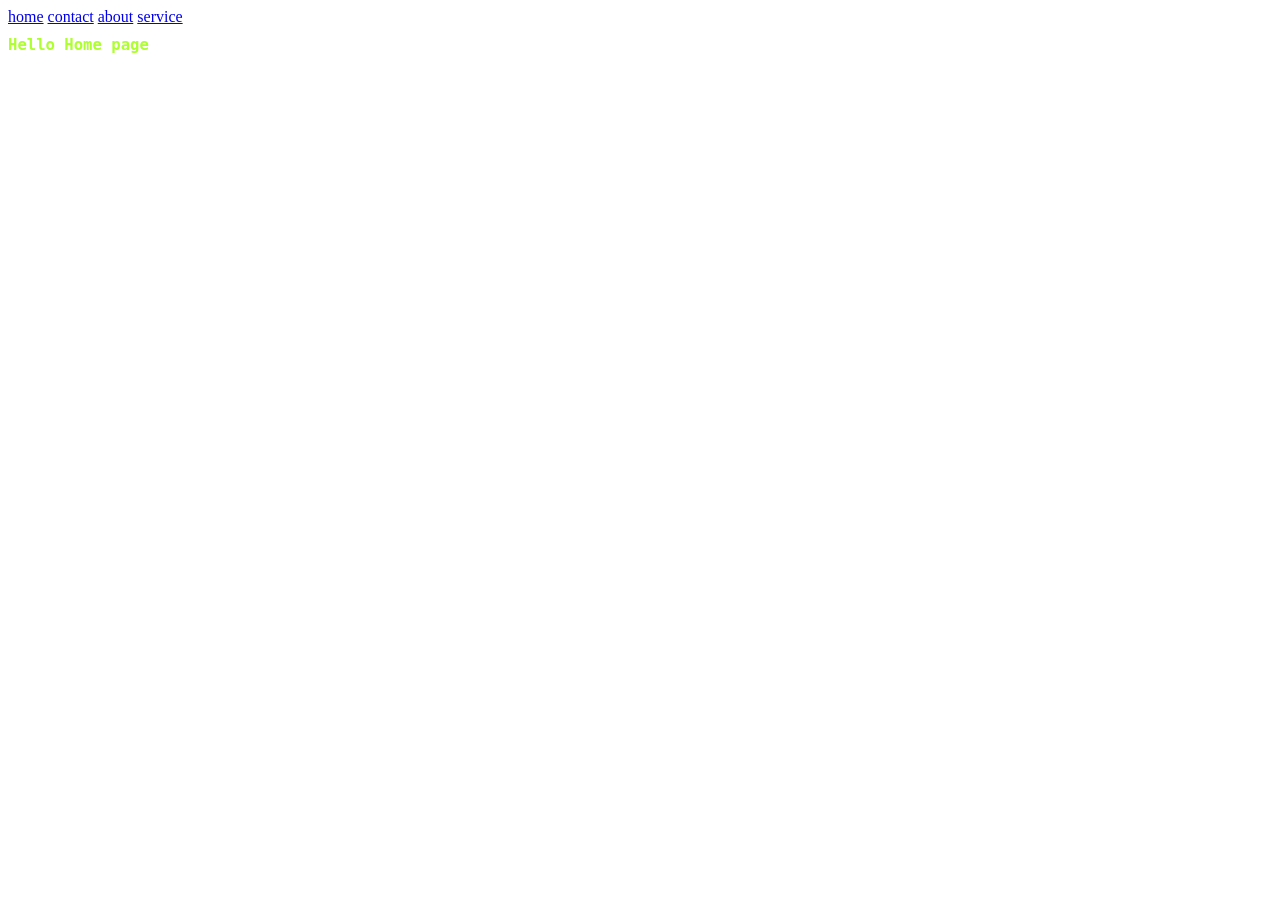
<file: index.html>
<!DOCTYPE html>
<html lang="en">
<head>
    <meta charset="UTF-8">
    <meta name="viewport" content="width=device-width, initial-scale=1.0">
    <title>Document</title>
    <link rel="stylesheet" href="style.css">
</head>
<body>
    <a href="index.html">home</a>
    <a href="contact.html">contact</a>
    <a href="about.html">about</a>
    <a href="service.html">service</a>
    <h1>Hello Home page</h1>
</body>
</html>
</file>
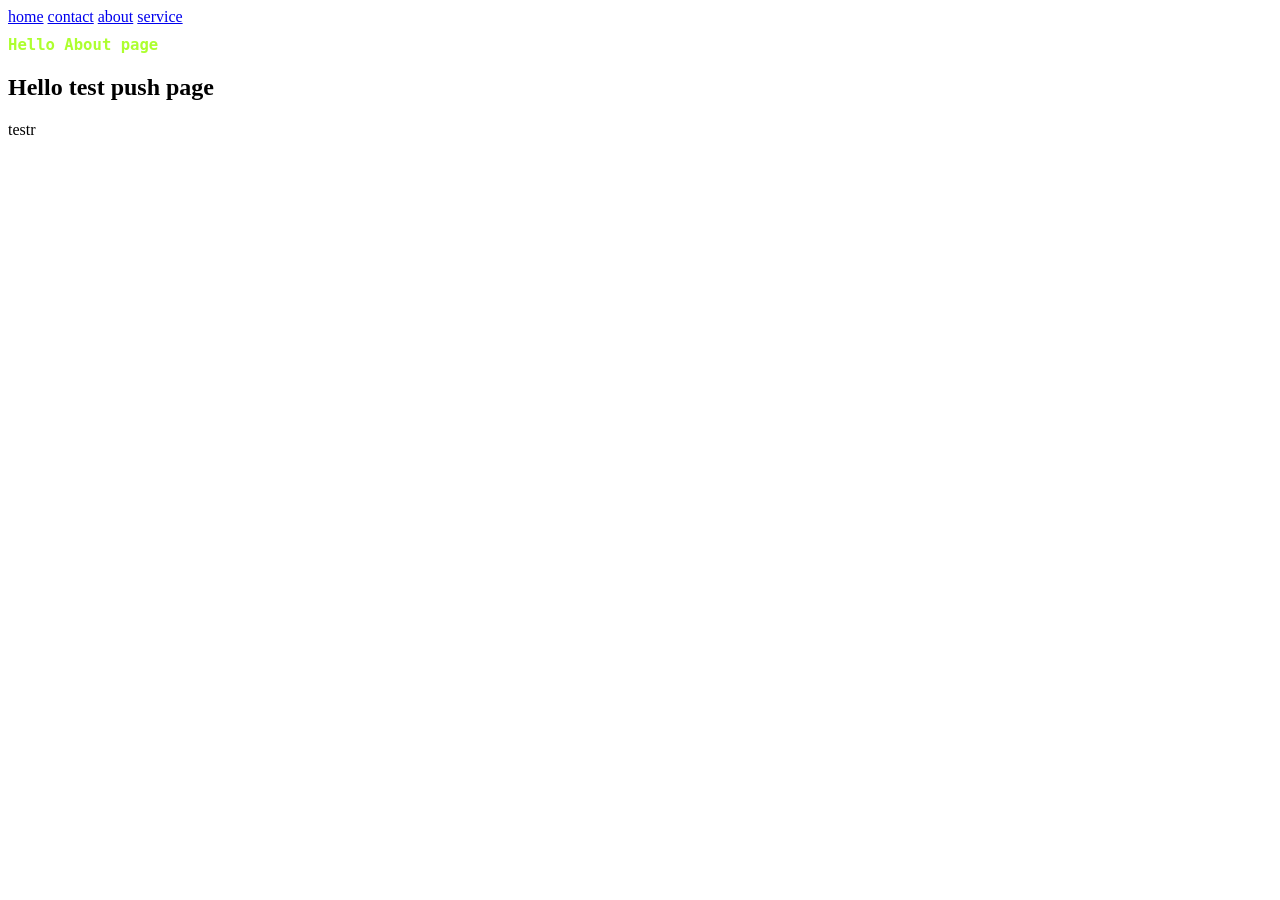
<file: about.html>
<!DOCTYPE html>
<html lang="en">
<head>
    <meta charset="UTF-8">
    <meta name="viewport" content="width=device-width, initial-scale=1.0">
    <title>Document</title>
    <link rel="stylesheet" href="style.css">
    <style>
        h1 {
            color: greenyellow;
            font-size: larger;
            font-family: monospace;
        }
    </style>
</head>
<body>
    <a href="index.html">home</a>
    <a href="contact.html">contact</a>
    <a href="about.html">about</a>
    <a href="service.html">service</a>
    <h1>Hello About page</h1>
    <h2>Hello test push page</h2>
    <p>testr</p>
</body>
</html>
</file>
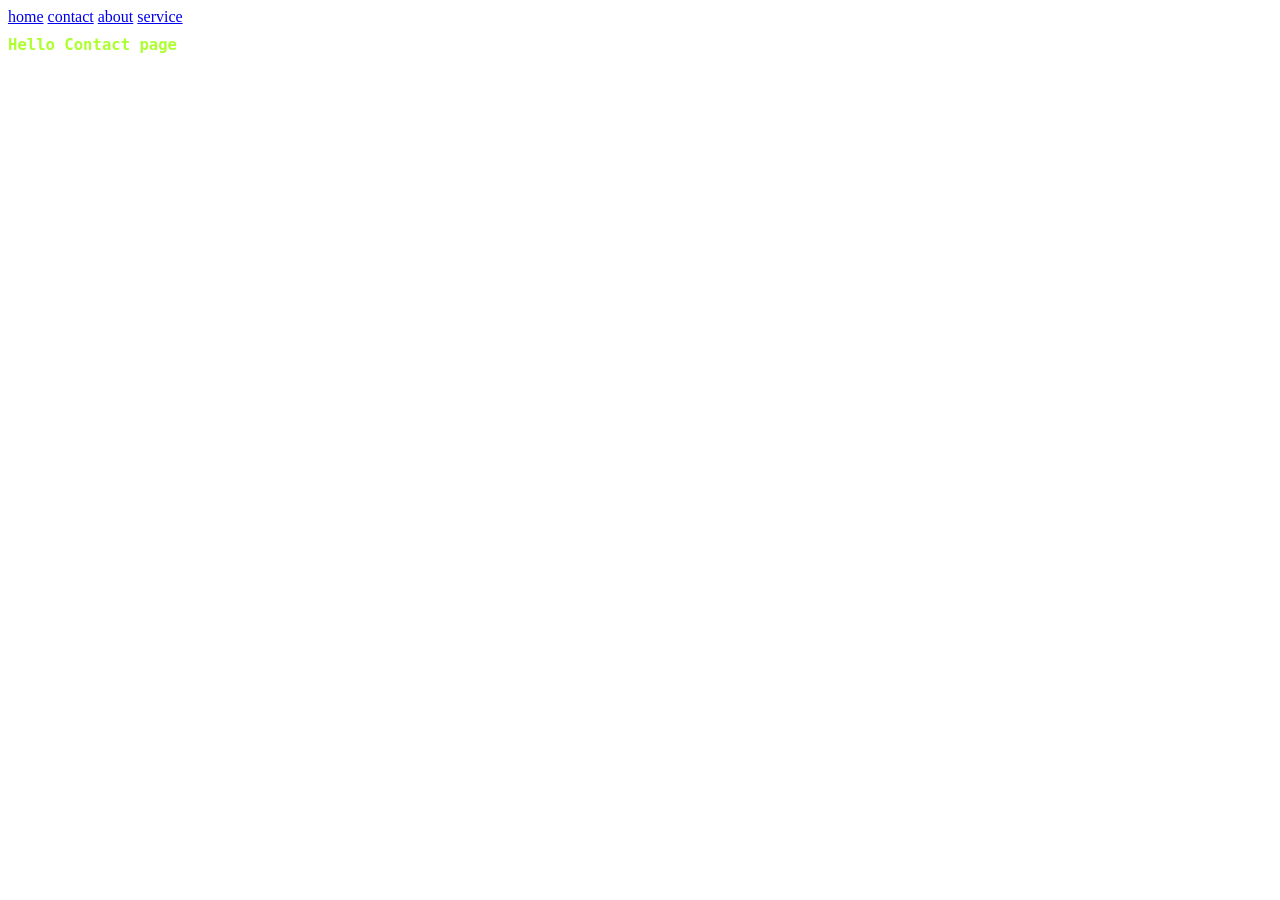
<file: contact.html>
<!DOCTYPE html>
<html lang="en">
<head>
    <meta charset="UTF-8">
    <meta name="viewport" content="width=device-width, initial-scale=1.0">
    <title>Document</title>
    <link rel="stylesheet" href="style.css">
</head>
<body>
    <a href="index.html">home</a>
    <a href="contact.html">contact</a>
    <a href="about.html">about</a>
    <a href="service.html">service</a>
    <h1>Hello Contact page</h1>
</body>
</html>
</file>
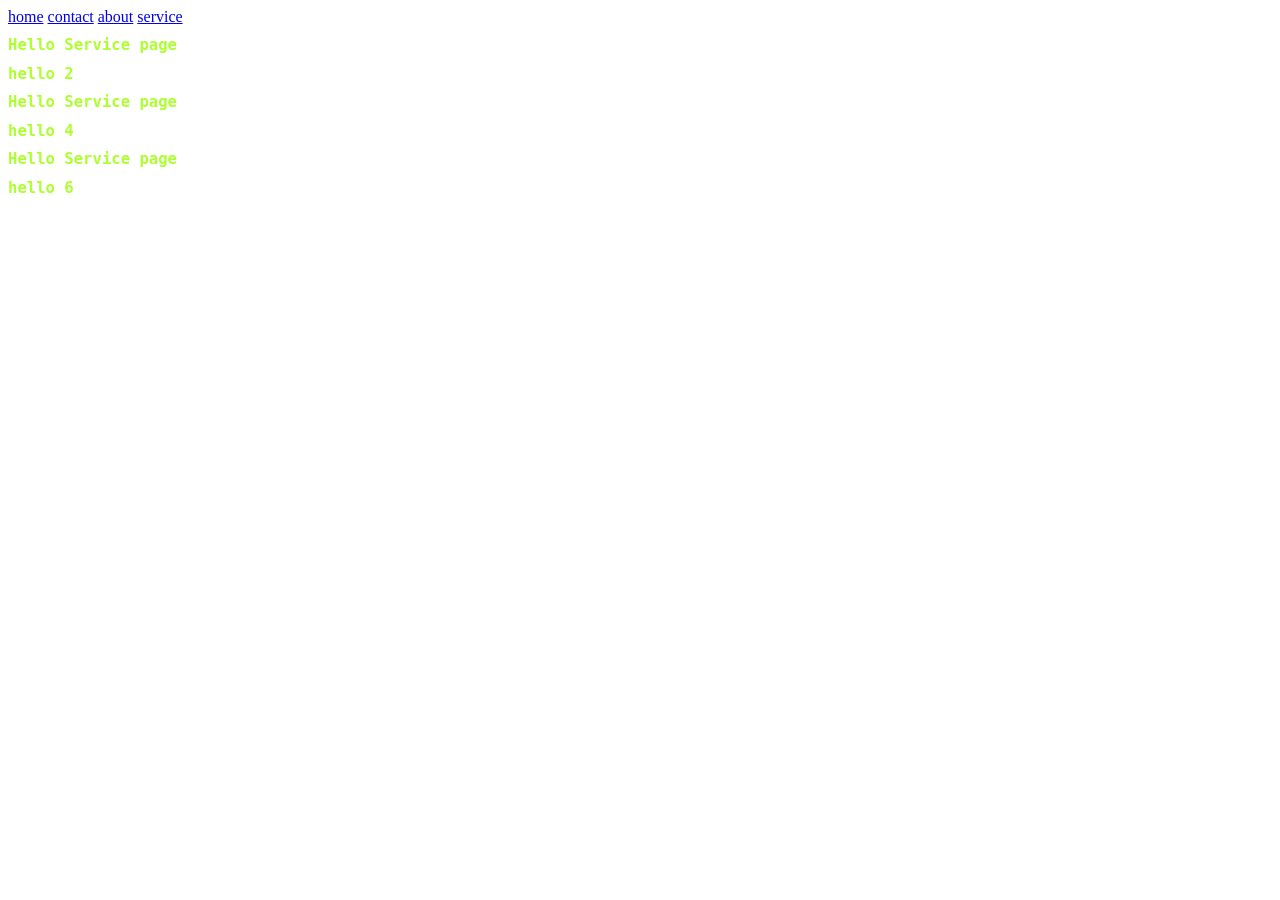
<file: service.html>
<!DOCTYPE html>
<html lang="en">
<head>
    <meta charset="UTF-8">
    <meta name="viewport" content="width=device-width, initial-scale=1.0">
    <title>Document</title>
    <link rel="stylesheet" href="style.css">
</head>
<body>
    <a href="index.html">home</a>
    <a href="contact.html">contact</a>
    <a href="about.html">about</a>
    <a href="service.html">service</a>
    <h1>Hello Service page</h1>
    <h1>hello 2</h1>
    <h1>Hello Service page</h1>
    <h1>hello 4</h1>
    <h1>Hello Service page</h1>
    <h1>hello 6</h1>
</body>
</html>
</file>
<file: style.css>
h1 {
        color: greenyellow;
        font-size: larger;
        font-family: monospace;
    }
</file>
